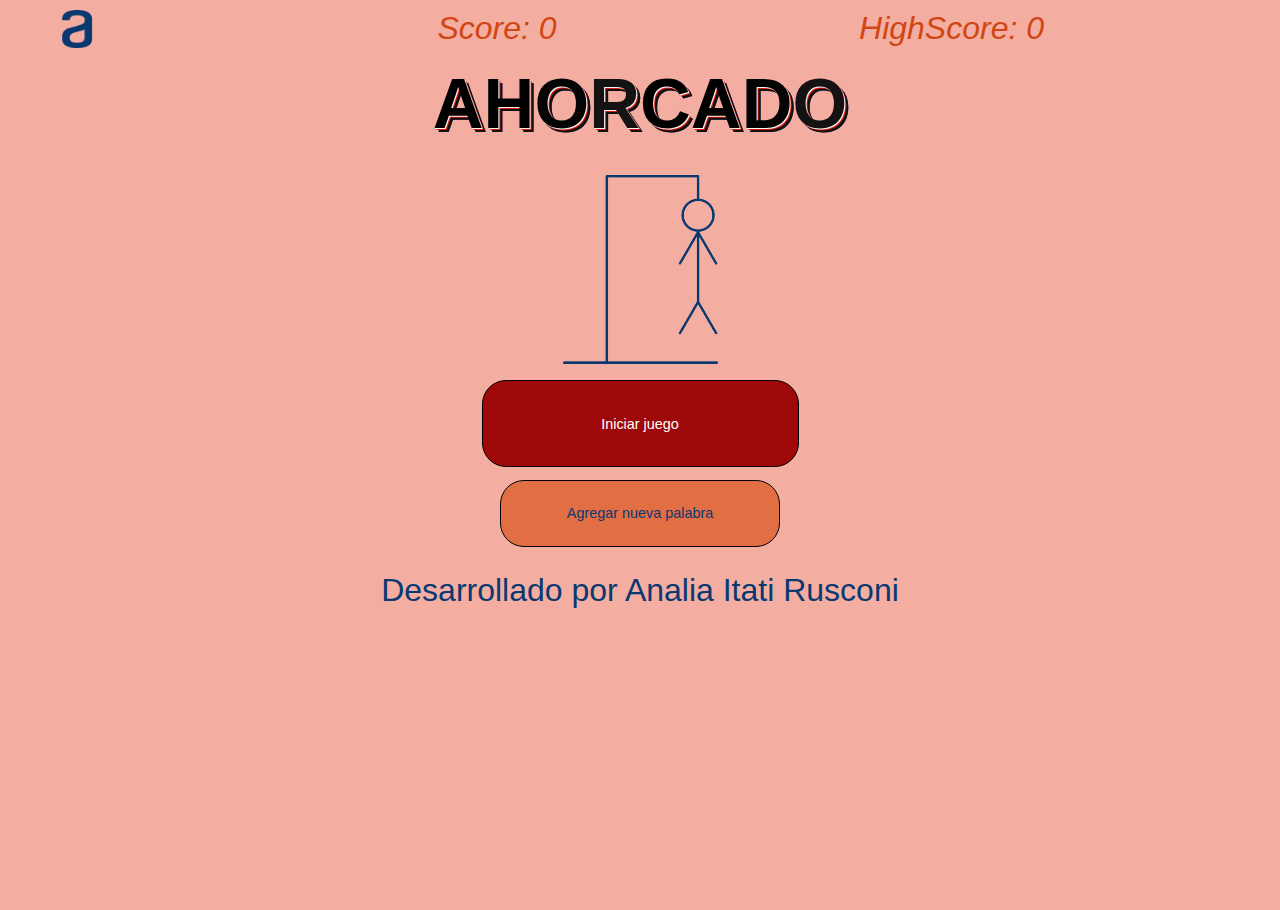
<file: index.html>
<!DOCtype HTML>
<html>
	<head>
		<meta charset="utf-8">
		<meta name="viewport" content="width=device-width, initial-scale=1.0"&amp;gt;>
		<title>El juego del ahorcado</title>
       
		<link rel="stylesheet" href="style.css">
		<link rel="preconnect" href="https://fonts.googleapis.com">
		<link rel="preconnect" href="https://fonts.gstatic.com" crossorigin>
        <link href="https://fonts.googleapis.com/css2?family=Inter:wght@300&display=swap" rel="stylesheet">
        
    </head>

	<body style="background: rgb(243, 174, 161);">
        <header>
            <img src="IMAGENES/Logo.png" id="hlogo">
			<div class="score">Score: 0</div>
			<div class="highscore">HighScore: 0</div>
        </header>

        <main>
			
			<section class="title">
				<h1 id="nombre"><span>A</span><span>H</span><span>O</span><span>R</span><span>C</span><span>A</span><span>D</span><span>O</span></h1>
           		<img src="IMAGENES/Group 5.png"id="dibujo">
                <button class="actionButton" id="startButton">Iniciar juego</button>
                <button class="actionButton" id="addWordButton">Agregar nueva palabra</button>
			</section>
			<section class="addWord">
				<input type="text" maxlength="8" class="newWord" placeholder="Ingrese una palabra">
				<div class="advertencia">
					<img src="IMAGENES/Vector .png" id="vector"/>						
					<h6 class= aviso> Máx. de 8 letras </h6>
				</div>						
				<div class="botoneraAdd">	
						<button class="leftButton" id="saveButton"> Guardar y empezar </button>
						<button class="rightButton" id="cancelButton"> Cancelar </button>						
				</div>
			</section>
			<section class="game">
				<div class="draw">
					<img class="ahorcado" src="IMAGENES/imagen0.png" id="piso">
					<img class="ahorcado" src="IMAGENES/imagen1.png" id="asta">
					<img class="ahorcado" src="IMAGENES/imagen2.png" id="viga">
					<img class="ahorcado" src="IMAGENES/imagen3.png" id="soga">
					<img class="ahorcado" src="IMAGENES/imagen4.png" id="cabeza">
					<img class="ahorcado" src="IMAGENES/imagen5.png" id="cuerpo">
					<img class="ahorcado" src="IMAGENES/imagen6.png" id="piernad">
					<img class="ahorcado" src="IMAGENES/imagen7.png" id="piernai">
                    <img class="ahorcado" src="IMAGENES/imagen8.png" id="brazod">
                    <img class="ahorcado" src="IMAGENES/imagen9.png" id="brazoi">
					
				</div>
				<div class="terminado"></div>
				<div class="win"></div>
				<div class="lose"></div>			
				<div class="rightWord"></div>
				<div class="wrongWord"></div>
				<textarea id="letraVirtual" type="text"> </textarea>
				<div id="pausa">
					<div id="juegopausa">JUEGO EN PAUSA</div>
					<div id="continuar">Click aquí para reanudar</div>
				</div>
				<div class="botoneraGame">
					<button class="leftButton" id="newGameButton"> Nuevo juego </button>
					<button class="rightButton" id="returnButton"> Volver </button>
				</div>			
			</section>
        </main>
    
		<footer>
			<p id="desarrollo">Desarrollado por Analia Itati Rusconi</p>
            
		</footer>
        <script src="juego-ahorcado.js"></script>
    </body>
</file>
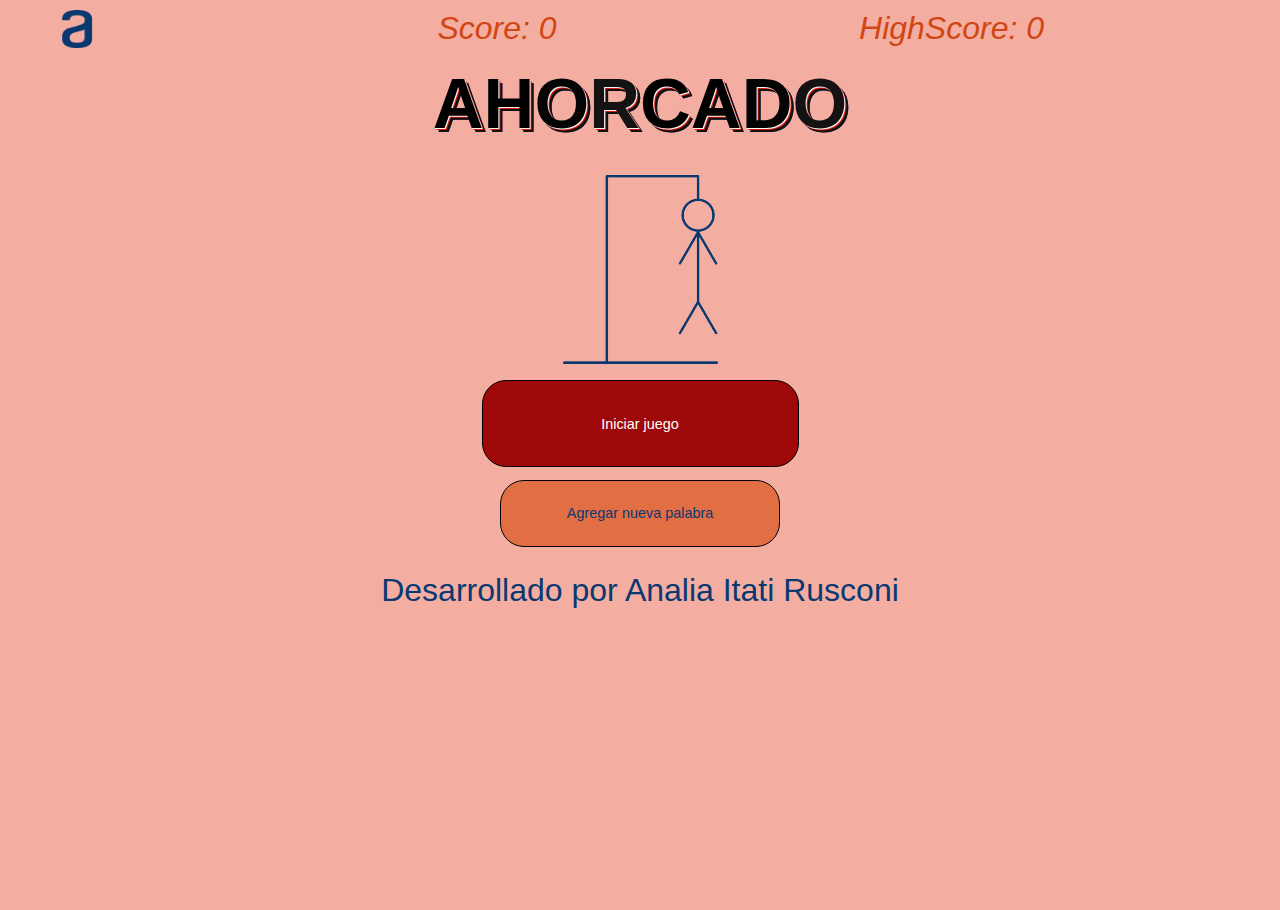
<file: AHORCADO.html>
<!DOCtype HTML>
<html>
	<head>
		<meta charset="utf-8">
		<meta name="viewport" content="width=device-width, initial-scale=1.0"&amp;gt;>
		<title>El juego del ahorcado</title>
       
		<link rel="stylesheet" href="style.css">
		<link rel="preconnect" href="https://fonts.googleapis.com">
		<link rel="preconnect" href="https://fonts.gstatic.com" crossorigin>
        <link href="https://fonts.googleapis.com/css2?family=Inter:wght@300&display=swap" rel="stylesheet">
        
    </head>

	<body style="background: rgb(243, 174, 161);">
        <header>
            <img src="IMAGENES/Logo.png" id="hlogo">
			<div class="score">Score: 0</div>
			<div class="highscore">HighScore: 0</div>
        </header>

        <main>
			
			<section class="title">
				<h1 id="nombre"><span>A</span><span>H</span><span>O</span><span>R</span><span>C</span><span>A</span><span>D</span><span>O</span></h1>
           		<img src="IMAGENES/Group 5.png"id="dibujo">
                <button class="actionButton" id="startButton">Iniciar juego</button>
                <button class="actionButton" id="addWordButton">Agregar nueva palabra</button>
			</section>
			<section class="addWord">
				<input type="text" maxlength="8" class="newWord" placeholder="Ingrese una palabra">
				<div class="advertencia">
					<img src="IMAGENES/Vector .png" id="vector"/>						
					<h6 class= aviso> Máx. de 8 letras </h6>
				</div>						
				<div class="botoneraAdd">	
						<button class="leftButton" id="saveButton"> Guardar y empezar </button>
						<button class="rightButton" id="cancelButton"> Cancelar </button>						
				</div>
			</section>
			<section class="game">
				<div class="draw">
					<img class="ahorcado" src="IMAGENES/imagen0.png" id="piso">
					<img class="ahorcado" src="IMAGENES/imagen1.png" id="asta">
					<img class="ahorcado" src="IMAGENES/imagen2.png" id="viga">
					<img class="ahorcado" src="IMAGENES/imagen3.png" id="soga">
					<img class="ahorcado" src="IMAGENES/imagen4.png" id="cabeza">
					<img class="ahorcado" src="IMAGENES/imagen5.png" id="cuerpo">
					<img class="ahorcado" src="IMAGENES/imagen6.png" id="piernad">
					<img class="ahorcado" src="IMAGENES/imagen7.png" id="piernai">
                    <img class="ahorcado" src="IMAGENES/imagen8.png" id="brazod">
                    <img class="ahorcado" src="IMAGENES/imagen9.png" id="brazoi">
					
				</div>
				<div class="terminado"></div>
				<div class="win"></div>
				<div class="lose"></div>			
				<div class="rightWord"></div>
				<div class="wrongWord"></div>
				<textarea id="letraVirtual" type="text"> </textarea>
				<div id="pausa">
					<div id="juegopausa">JUEGO EN PAUSA</div>
					<div id="continuar">Click aquí para reanudar</div>
				</div>
				<div class="botoneraGame">
					<button class="leftButton" id="newGameButton"> Nuevo juego </button>
					<button class="rightButton" id="returnButton"> Volver </button>
				</div>			
			</section>
        </main>
    
		<footer>
			<p id="desarrollo">Desarrollado por Analia Itati Rusconi</p>
            
		</footer>
        <script src="juego-ahorcado.js"></script>
    </body>
</file>
<file: style.css>
body {
	font-family:Arial, Helvetica, sans-serif ;
	margin: 0 0 0 0;
	padding: 0 0 0 0;
	height: 100vh;
	width: 100vw;
	
}

@import url(https://fonts.googleapis.com/css?family=Signika:700,300,00);

h1 {
	font-size:2em;
	font:bold 5.5vw/1.6 'Signika', sans-serif;
	user-select:none;
	display: flex;
	justify-content: center;
	margin:auto;
   }
   
span { display:inline-block; animation:float .2s ease-in-out infinite; }
	@keyframes float {
	 0%,100%{ transform:none; }
	 33%{ transform:translateY(-2px) rotate(-1deg); }
	 66%{ transform:translateY(1px) rotate(2deg); }
   }
   body:hover span { animation:bounce .3s; }
   @keyframes bounce {
	 0%,100%{ transform:translate(0); }
	 25%{ transform:rotateX(20deg) translateY(2px) rotate(-3deg); }
	 50%{ transform:translateY(-20px) rotate(3deg) scale(1.1);  }
   }
   
   span:nth-child(4n) { color:hwb(0 7% 92%); text-shadow:1px 1px rgb(245, 244, 242), 2px 2px hsl(4, 90%, 45%), 4px 4px hsl(120, 3%, 6%), 4px 4px hsl(259, 60%, 32%); }
   span:nth-child(4n-1) { color:rgb(4, 4, 4); text-shadow:1px 1px rgb(248, 248, 246), 2px 2px hsl(4, 90%, 45%), 4px 4px hsl(120, 3%, 6%), 4px 4px hsl(246, 56%, 31%); }
   span:nth-child(4n-2) { color:hwb(0, 7%, 11%); text-shadow:1px 1px rgb(243, 243, 236), 2px 2px hsl(4, 90%, 45%), 4px 4px hsl(120, 3%, 6%), 4px 4px hsl(250, 66%, 40%); }
   span:nth-child(4n-3) { color:hwb(0, 7%, 11%); text-shadow:1px 1px rgb(253, 247, 247), 2px 2px hsl(4, 90%, 45%), 4px 4px hsl(120, 3%, 6%), 4px 4px hsl(259, 62%, 30%); }
   
   h1 span:nth-child(2){ animation-delay:.05s; }
   h1 span:nth-child(3){ animation-delay:.1s; }
   h1 span:nth-child(4){ animation-delay:.15s; }
   h1 span:nth-child(5){ animation-delay:.2s; }
   h1 span:nth-child(6){ animation-delay:.25s; }
   h1 span:nth-child(7){ animation-delay:.3s; }
   h1 span:nth-child(8){ animation-delay:.35s; }
   h1 span:nth-child(9){ animation-delay:.4s; }
   h1 span:nth-child(10){ animation-delay:.45s; }
   h1 span:nth-child(11){ animation-delay:.5s; }
   h1 span:nth-child(12){ animation-delay:.55s; }
   h1 span:nth-child(13){ animation-delay:.6s; }
   h1 span:nth-child(14){ animation-delay:.65s; }

header{
	display: flex;
	justify-content: space-between;
	width: 80%;
	margin: 10px 20px 0 20px;
    font-size: 2em;
	color: #d14614;
    font-style: italic;
	
}

main{
	display: flex;
	flex-direction: column;
}

 #dibujo{
    width: 155px;
    margin: 14px auto 1rem;
	animation:float .2s ease-in-out infinite;
    
}

body:hover #dibujo { animation:bounce .6s; }
@keyframes bounce {
  0%,100%{ transform:translate(0); }
  25%{ transform:rotateX(20deg) translateY(2px) rotate(-3deg); }
  50%{ transform:translateY(-20px) rotate(3deg) scale(1.1);  }
}


::-webkit-scrollbar {
    -webkit-appearance: none;
}

::-webkit-scrollbar:vertical {
    width:10px;
}

::-webkit-scrollbar-button:increment,::-webkit-scrollbar-button {
    display: none;
} 

::-webkit-scrollbar:horizontal {
    height: 10px;
}

::-webkit-scrollbar-thumb {
    background-color: rgb(185, 213, 142);
    border-radius: 20px;
    border: 2px solid #729bc4;
}

::-webkit-scrollbar-thumb:hover {
    background-color: rgba(175, 175, 175, 1.0);
    border-radius: 20px;
    border: 2px solid #f1f2f3;
}

#hlogo {
	margin: 0 0 0 0;
	width: 115px;
	height: 38px;
	
 }

.title{
	display: flex;
	flex-direction: column;
	margin: 0px auto;
}

Button{
	position: relative;
	width: 228px;
	height: 67px;
	-ms-border-radius: 14px;
	-o-border-radius: 14px;
	-moz-border-radius: 14px;
	-webkit-border-radius: 14px;
	border-radius: 24px;
	border: 1px solid black;
	overflow: hidden;
	font-size: .9em;
	text-align: center;
}

#startButton {
	background:rgb(158, 8, 8);
	color:#FFFFFF;
	margin: 0 auto 3%;
	width: 317px;
	height: 87px;
}
#startButton:hover{
	background:#bfd052;
	-ms-box-shadow:1px 1px 10px 1px #1a89b5;
	-o-box-shadow:1px 1px 10px 1px #1a89b5;
	-webkit-box-shadow:1px 1px 10px 1px #1a89b5;
	-moz-box-shadow:1px 1px 10px 1px #1a89b5;
	box-shadow:1px 1px 30px 5px #1a89b5;
}
#startButton:active{
	background:#1780aa;
}

#addWordButton {
    background:rgb(226, 110, 68);
    color:#0A3871;
	width: 280px;
	height: 67px;
	margin: 0 auto;
}
#addWordButton:hover{
	background:#cad7dc;
	-ms-box-shadow:10px 10px 10px 1px #d8f2fd;
	-o-box-shadow:10px 10px 10px 1px #d8f2fd;
	-webkit-box-shadow:10px 10px 10px 1px #d8f2fd;
	-moz-box-shadow:10px 10px 10px 1px #d8f2fd;
	box-shadow:1px 1px 30px 5px #1a5268;
}
#addWordButton:active{
	background:#9cb6c1;
}

.addWord{
	display: none;
	flex-direction: column;
	max-width: 1181px;
}
	

.newWord {
	position: relative;
	margin: 8% 0% 15% 25%;
	overflow: hidden;
	font-family: inter;
	font-size: 1.5em;
	font-weight: bolder;
	text-transform: uppercase;
	text-align: left;
	line-height: 1.12em;
	color:#0A3871;
	background:#F3F5FC;
	resize: none;
	outline: none;
	border: 0;
}
			
::placeholder {	
	text-transform: initial;
	font-family: Impact, Haettenschweiler, 'Arial Narrow Bold', sans-serif;
	font-size: 1.5rem;
	font-weight: bolder;
	text-align: left;
	/* line-height: 5em; */
	color:#6399db;
}

.advertencia{
	display: flex;
	margin: 15% 0 0 25%;
	align-items: center;
}

#vector{
	width: 1rem;
	height: 1rem;
	margin: 10% 1% 0 0;
}

.aviso{
	margin: 10% 0 0 0;
	font-style: normal;
	font-weight: 400;
	font-size: 1em;
	color: #495057;
}

.botoneraAdd{
	display: flex;
	flex-direction: row;
	margin: 3% 0 0 15%;
}

.leftButton {
	background:rgba(10,56,113,1);
	color:#FFFFFF;
	margin: 0 10% 0 0;
}
.leftButton:hover{
	background:#44c4f7;
	-ms-box-shadow:1px 1px 10px 1px #1a89b5;
	-o-box-shadow:1px 1px 10px 1px #1a89b5;
	-webkit-box-shadow:1px 1px 10px 1px #1a89b5;
	-moz-box-shadow:1px 1px 10px 1px #1a89b5;
	box-shadow:1px 1px 30px 5px #1a89b5;
}
.leftButton:active{
	background:#1780aa;
}
	
.rightButton {
	background:rgba(216,223,232,1);
	color:#0A3871;
}
.rightButton:hover{
	background:#cad7dc;
	-ms-box-shadow:10px 10px 10px 1px #d8f2fd;
	-o-box-shadow:10px 10px 10px 1px #d8f2fd;
	-webkit-box-shadow:10px 10px 10px 1px #d8f2fd;
	-moz-box-shadow:10px 10px 10px 1px #d8f2fd;
	box-shadow:1px 1px 30px 5px #1a5268;
}
.rightButton:active{
	background:#9cb6c1;
}

.game{
	display: none;
	flex-direction: column;
	}

#newGameButton{
	margin: 0 14% 0 25%;
}

.draw{
	display: inline;
	position: relative;
	overflow: hidden;
	max-height: 360px;
	min-height: 351px;
	width: 294px;
	margin: 0 auto;
	visibility: hidden;
}

.word{
	display: flex;
	flex-direction: column;
	margin: 0 auto;
    height: 10%;
	position: relative;
}

.end{
	position: relative;
	bottom:50%;
	left: 80%;
	width: 20%;
	height: 10%;
}

.botoneraGame{
	display: flex;
	flex-wrap: nowrap;
	width: 80%;
    height: 10%;
    position: relative;
	margin: 0 auto;
}

.ahorcado{
	position: absolute;
	height: fit-content;
    width: fit-content;
}

#piso{	
	bottom: 0%;
	left: 0%;
	visibility: visible;
}

#asta{	
	bottom: 0%;
	left: 20%;
	visibility: visible;
}

#viga{	
    top: 0%;
    left: 20.2%;
	visibility: visible;
}

#soga{
    top: 0%;
    left: 79%;
}

#cabeza{
    top: 13%;
	left: 68.54%;
}

#cuerpo{
    top: 30%;
	left: 79%;
}

#piernad{
	bottom: 14%;
    left: 67.4%;
}

#piernai{
	bottom: 14%;
    left: 79.6%;
}

#brazod{
	top: 30.8%;
    left: 67.4%;
}

#brazoi{
	top: 30.8%;
    left: 79.6%;
}

.rightWord{
	display: inline-flex;
    position: relative;
    left: 0px;
    width: 81%;
    margin: 1% auto;
	justify-content: center;
	font-size: 1.2em;
	color: red;
}
.rightLetter{
	display: inline-block;
    width: 38px;
    height: 48px;
    border-bottom: 3px solid #0a3871;
    margin: 0 1%;
    text-align: center;
	font-size: 3rem;
	color: black;
}

.letter{
	font-size: 3em;
}

#letraVirtual{
	display: none;
}
.wrongWord{
	display: inline-flex;
	margin: 1% auto;
	justify-content: center;
}
.wrongLetter{
	display: inline-block;

}

.win{
	position: absolute;
	width: 46%;
	color: green;
	font-weight: bold;
	font-size: 3rem;
	left: 42%;
    bottom: 43%;
	animation:bounce .6s ease-in-out infinite;
}

.lose{
	position: absolute;
	width: 46%;
	color: red;
	font-weight: bold;
	font-size: 3rem;
	left: 42%;
    bottom: 43%;
	animation:float 1.2s ease-in-out infinite;
}

.terminado{
	text-align: center;
    color: red;
    font-weight: bold;
}

#pausa {
	display: none;
	flex-direction: column;
	position: absolute;
	width: 178px;
    left: 26%;
    top: 34%;
	text-align: center;
}

#juegopausa{
	color: red;
    font-size: 2em;
    font-weight: bolder;
}

#continuar{
	font-size: 1.2em;
    margin-top: 10%;
    color: red;
}

footer{
	text-align: center;
}
#desarrollo{
	margin: 2% 0 0;
	color: #0A3871;
	font-size: 2rem;
}



@media (max-width: 700px) {
	
	#hlogo {
		margin: 18px 0 40px -6px;
	}

	.botoneraGame{
		display: block;
		left: 0px;
    	width: 228px;
		margin: 43% auto;
	}
	.word{
		left: -13px;
    	width: auto;
    	height: auto;
		position: relative;
	}
	.leftButton{
		margin: 0;
	}
	.leftButton:active{
		background:#44c4f7;
		-ms-box-shadow:1px 1px 10px 1px #1a89b5;
		-o-box-shadow:1px 1px 10px 1px #1a89b5;
		-webkit-box-shadow:1px 1px 10px 1px #1a89b5;
		-moz-box-shadow:1px 1px 10px 1px #1a89b5;
		box-shadow:1px 1px 30px 5px #1a89b5;
	}
	#newGameButton {
		margin: 0
	}
	.rightButton{
		margin: 0
	}
	.rightButton:active{
		background:#cad7dc;
		-ms-box-shadow:10px 10px 10px 1px #d8f2fd;
		-o-box-shadow:10px 10px 10px 1px #d8f2fd;
		-webkit-box-shadow:10px 10px 10px 1px #d8f2fd;
		-moz-box-shadow:10px 10px 10px 1px #d8f2fd;
		box-shadow:1px 1px 30px 5px #1a5268;
	}
	.rightWord{
		display: inline-flex;
    	margin: 0 auto;
		justify-content: center;
		top: -48px
	}
	.wrongWord {
		margin: 3% auto;
		top: -56px;
		position: relative;
	}
	.rightLetter {
		display: inline-block;
		height: 48px;
		border-bottom: 3px solid #0a3871;
		margin: 0 1%;
		text-align: center;
	}
	.win{
		left: 30%;
    	top: 46%;
	}
	.lose{
		left: 30%;
    	top: 46%;
	}
	.botoneraAdd {
		display: flex;
		flex-direction: column;
		margin: 3% 0 0 0%;
	}
	.newWord {
		margin: 21% 0% 15% 25%;
	}
	.advertencia {
		margin: 35% 0 0 34%;
	}
	#letraVirtual {
		display: block;
		text-align: justify;
		width: 100%;
    	height: 325px;
		background: transparent;
		margin: 0 auto 3%;
		resize: none;
		position: absolute;
    	top: 71px;
    	border: 0px;
		z-index: 2;
		color: transparent;
	}
	#letraVirtual::placeholder {
			font-size: 1rem; 
			text-align: center;
		}
	#letraVirtual:focus {
		outline: none;
	}
	#letraVirtual:focus::placeholder {
		color: transparent;
	}
	.ahorcado{
		transform: scale(0.3);
	}
	#piso{	
		bottom: 0%;
		left: 0%;
		visibility: visible;
	}
	#asta{	
		top: -56%;
    	left: 41%;
	}
	#viga{	
		top: 26%;
   		left: 20.2%;
	}
	#soga{
		top: 16%;
		left: 59%;
	}	
	#cabeza{
		top: 22%;
		left: 49%;
	}	
	#cuerpo{
		top: 17%;
		left: 59%;
	}	
	#piernad{
		top: 59%;
		left: 51.8%;
	}	
	#piernai{
		top: 59%;
		left: 55.4%;
	}	
	#brazod{
		top: 33.8%;
		left: 51.4%;
	}	
	#brazoi{
		top: 33.8%;
    	left: 55.6%;
	}
	.draw{
		top: -60px;
		min-height: 151px;
	}	
}
</file>
